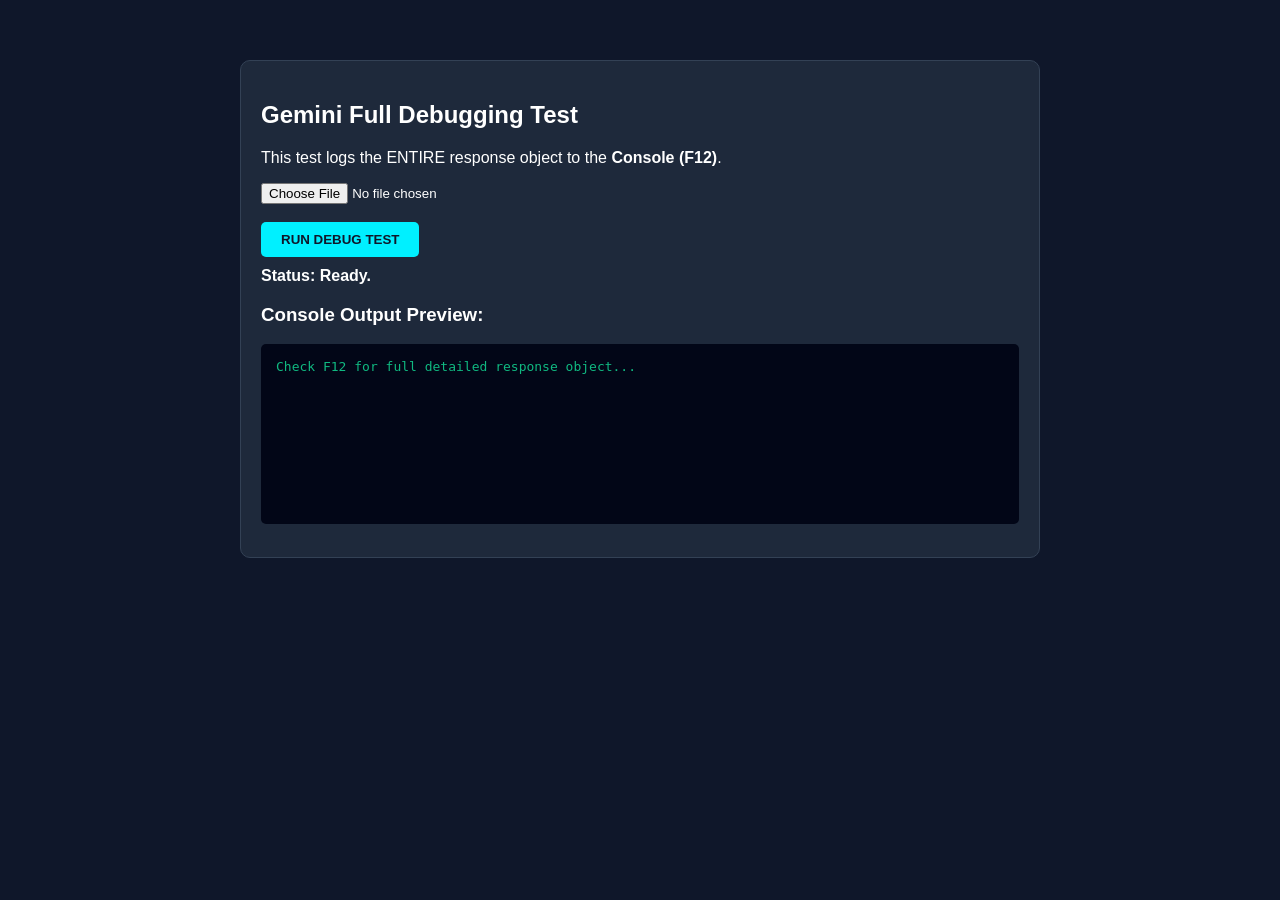
<file: test-gemini.html>
<!DOCTYPE html>
<html lang="en">
<head>
    <meta charset="UTF-8">
    <title>Gemini Debugging Test (v1beta)</title>
    <style>
        body { font-family: sans-serif; max-width: 800px; margin: 40px auto; padding: 20px; background: #0f172a; color: white; }
        .card { background: #1e293b; padding: 20px; border-radius: 10px; border: 1px solid #334155; }
        pre { background: #020617; color: #10b981; padding: 15px; border-radius: 5px; overflow: auto; min-height: 150px; white-space: pre-wrap; }
        button { background: #00f0ff; color: #0f172a; padding: 10px 20px; border: none; border-radius: 5px; cursor: pointer; font-weight: bold; }
        #status { margin: 10px 0; font-weight: bold; }
    </style>
</head>
<body>
    <div class="card">
        <h2>Gemini Full Debugging Test</h2>
        <p>This test logs the ENTIRE response object to the <b>Console (F12)</b>.</p>
        
        <input type="file" id="imageInput" accept="image/*">
        <br><br>
        <button id="testBtn">RUN DEBUG TEST</button>

        <div id="status">Status: Ready.</div>
        <h3>Console Output Preview:</h3>
        <pre id="output">Check F12 for full detailed response object...</pre>
    </div>

    <script>
        const apiKey = "AIzaSyAGtDXyTMf-L6R7_bisYAu8AJlILCnLMRg";

        document.getElementById('testBtn').addEventListener('click', async () => {
            const file = document.getElementById('imageInput').files[0];
            if (!file) return alert("Select an image first.");

            const status = document.getElementById('status');
            const output = document.getElementById('output');

            status.innerText = "Status: Calling Gemini API...";
            output.innerText = "Check Console (F12) for real-time logs.";

            const reader = new FileReader();
            reader.readAsDataURL(file);
            reader.onload = async () => {
                // Ensure PURE Base64 (remove prefix)
                const base64Data = reader.result.split(',')[1];
                const mimeType = file.type;

                const endpoint = `https://generativelanguage.googleapis.com/v1beta/models/gemini-1.5-flash:generateContent?key=${apiKey}`;

                const payload = {
                    contents: [{
                        parts: [
                            { text: "Briefly analyze this design." },
                            { 
                                inline_data: { 
                                    mime_type: mimeType, 
                                    data: base64Data 
                                } 
                            }
                        ]
                    }]
                };

                try {
                    console.log("[DEBUG] Sending Payload:", payload);
                    
                    const response = await fetch(endpoint, {
                        method: 'POST',
                        headers: { 'Content-Type': 'application/json' },
                        body: JSON.stringify(payload)
                    });

                    console.log("[DEBUG] Raw Response Object:", response);
                    
                    const data = await response.json();
                    console.log("[DEBUG] JSON Response Data:", data);

                    if (response.ok) {
                        status.innerText = "Status: Success!";
                        output.innerText = data.candidates[0].content.parts[0].text;
                    } else {
                        status.innerText = `Status: API Error ${response.status}`;
                        output.innerText = JSON.stringify(data, null, 2);
                    }

                } catch (err) {
                    console.error("[DEBUG] Fetch Error:", err);
                    status.innerText = "Status: Fetch Failed";
                    output.innerText = err.message;
                }
            };
        });
    </script>
</body>
</html>
</file>
